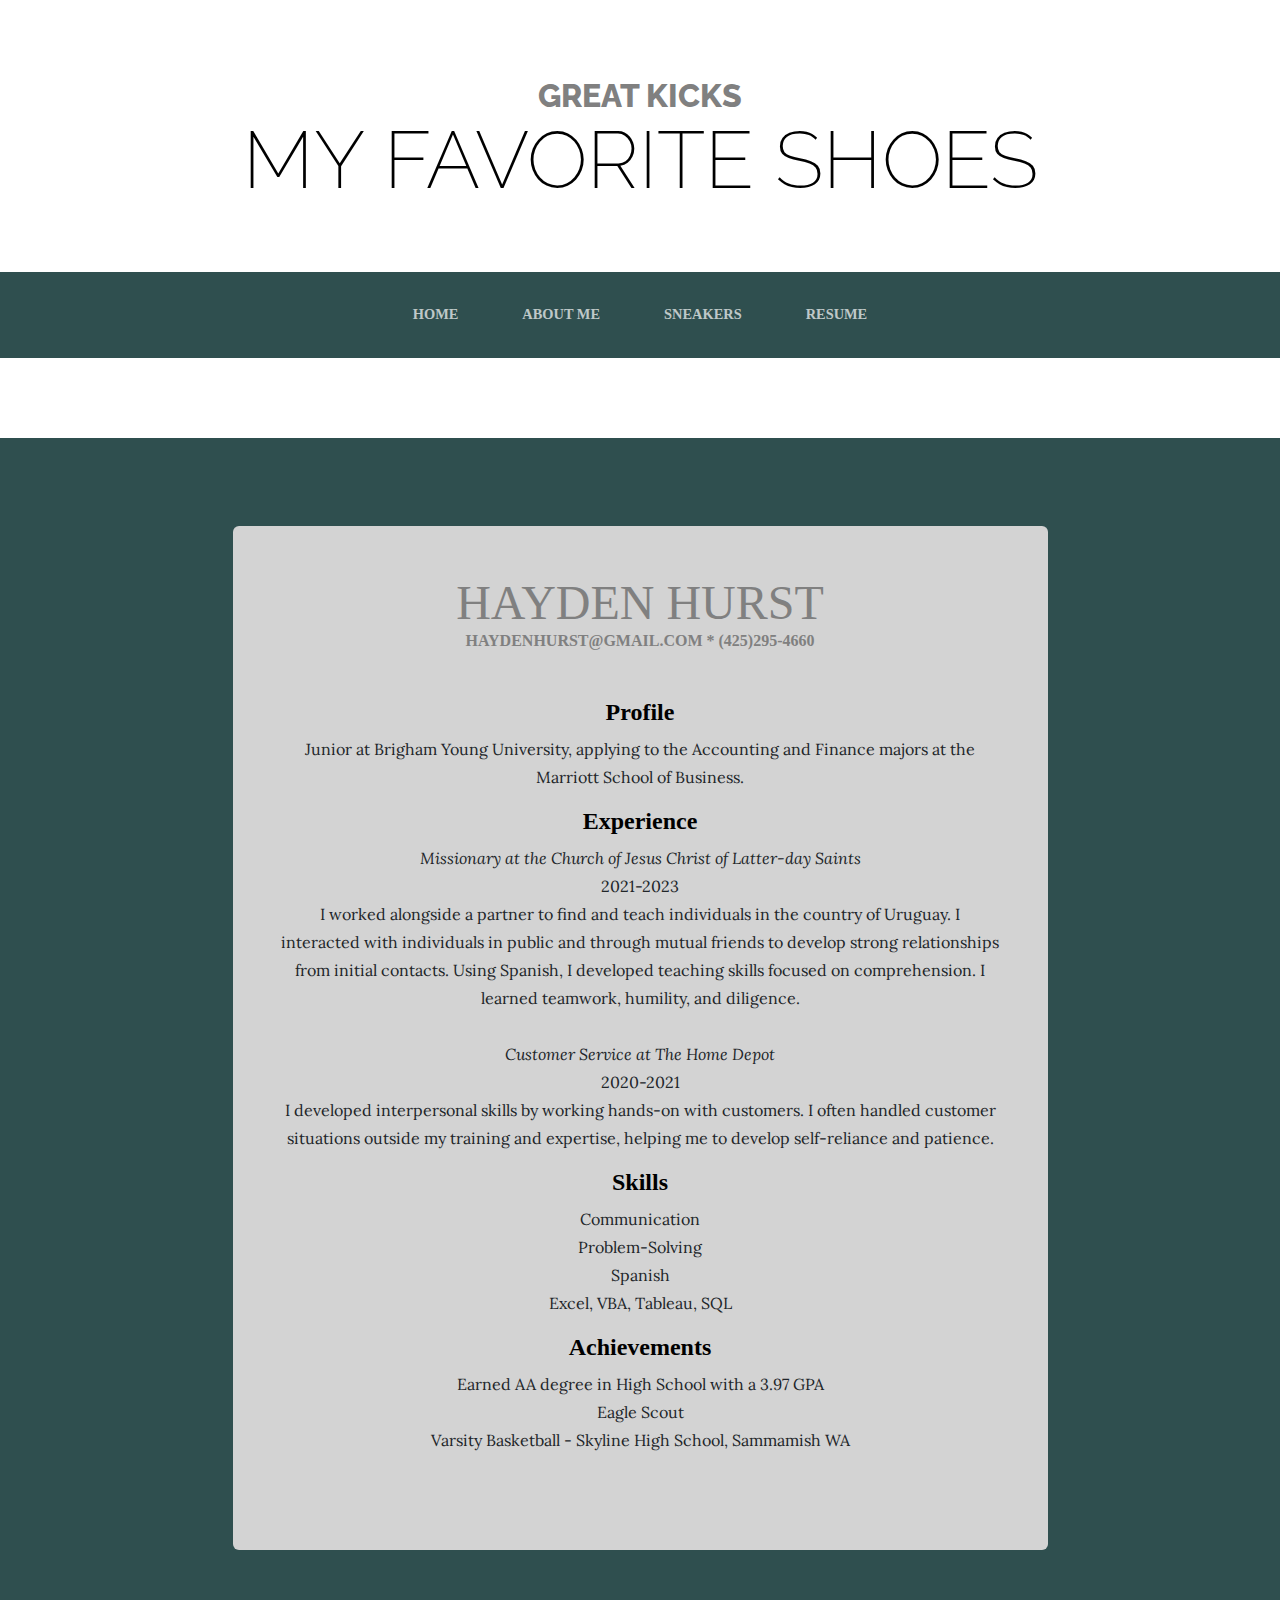
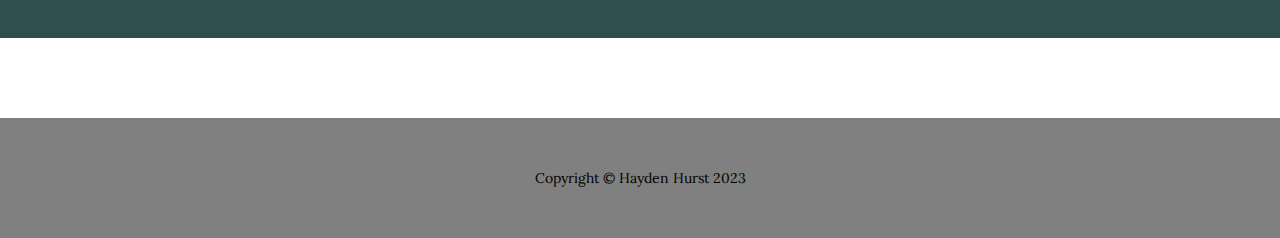
<file: store.html>
<!DOCTYPE html>
<html lang="en">
    <head>
        <meta charset="utf-8" />
        <meta name="viewport" content="width=device-width, initial-scale=1, shrink-to-fit=no" />
        <meta name="description" content="" />
        <meta name="author" content="" />
        <title>Business Casual - Start Bootstrap Theme</title>
        <link rel="icon" type="image/x-icon" href="assets/favicon.ico" />
        <!-- Google fonts-->
        <link href="https://fonts.googleapis.com/css?family=Raleway:100,100i,200,200i,300,300i,400,400i,500,500i,600,600i,700,700i,800,800i,900,900i" rel="stylesheet" />
        <link href="https://fonts.googleapis.com/css?family=Lora:400,400i,700,700i" rel="stylesheet" />
        <!-- Core theme CSS (includes Bootstrap)-->
        <link href="css/styles.css" rel="stylesheet" />
        <link href="css/mystyles.css" rel="stylesheet" />
    </head>
    <body>
        <header>
            <h1 class="site-heading text-center text-faded d-none d-lg-block">
                <span class="site-heading-upper text-primary mb-3">Great Kicks</span>
                <span class="site-heading-lower">My Favorite Shoes</span>
            </h1>
        </header>
        <!-- Navigation-->
        <nav class="navbar navbar-expand-lg navbar-dark py-lg-4" id="mainNav">
            <div class="container">
                <a class="navbar-brand text-uppercase fw-bold d-lg-none" href="index.html">Learn More</a>
                <button class="navbar-toggler" type="button" data-bs-toggle="collapse" data-bs-target="#navbarSupportedContent" aria-controls="navbarSupportedContent" aria-expanded="false" aria-label="Toggle navigation"><span class="navbar-toggler-icon"></span></button>
                <div class="collapse navbar-collapse" id="navbarSupportedContent">
                    <ul class="navbar-nav mx-auto">
                        <li class="nav-item px-lg-4"><a class="nav-link text-uppercase" href="index.html">Home</a></li>
                        <li class="nav-item px-lg-4"><a class="nav-link text-uppercase" href="about.html">About Me</a></li>
                        <li class="nav-item px-lg-4"><a class="nav-link text-uppercase" href="products.html">Sneakers</a></li>
                        <li class="nav-item px-lg-4"><a class="nav-link text-uppercase" href="store.html">Resume</a></li>
                    </ul>
                </div>
            </div>
        </nav>
        <section class="page-section cta">
            <div class="container">
                <div class="row">
                    <div class="col-xl-9 mx-auto">
                        <div class="cta-inner bg-faded text-center rounded">
                            <h2 class="section-heading mb-5">
                                <span class="section-heading-lower">Hayden Hurst</span>
                                <span class="section-heading-upper">haydenhurst@gmail.com * (425)295-4660</span>  
                            </h2>
                            <h4>Profile</h4>
                            <p>
                                Junior at Brigham Young University, applying to the Accounting and Finance majors at the Marriott School of Business.
                            </p>
                        <h4>Experience</h4>
                        <p>
                            <em>Missionary at the Church of Jesus Christ of Latter-day Saints</em> <br>2021-2023
                            <br>I worked alongside a partner to find and teach individuals in the country of Uruguay.  I interacted with individuals in public and through mutual friends to develop strong relationships from initial contacts.  Using Spanish, I developed teaching skills focused on comprehension. I learned teamwork, humility, and diligence.
                            <br><br> <em>Customer Service at The Home Depot</em> <br> 2020-2021 
                            <br> I developed interpersonal skills by working hands-on with customers. I often handled customer situations outside my training and expertise, helping me to develop self-reliance and patience. 
                        </p>
                        <h4>Skills</h4>
                        <p>
                            Communication
                            <br>Problem-Solving
                            <br>Spanish
                            <br>Excel, VBA, Tableau, SQL
                        </p>
                        <h4>Achievements</h4>
                        <p>
                            Earned AA degree in High School with a 3.97 GPA
                            <br>Eagle Scout
                            <br>Varsity Basketball - Skyline High School, Sammamish WA 

                        </p>

                            <p class="address mb-5">
                            </p>
                        </div>
                    </div>
                </div>
            </div>
        </section>
        <footer class="footer text-faded text-center py-5">
            <div class="container"><p class="m-0 small">Copyright &copy; Hayden Hurst 2023</p></div>
        </footer>
        <!-- Bootstrap core JS-->
        <script src="https://cdn.jsdelivr.net/npm/bootstrap@5.2.3/dist/js/bootstrap.bundle.min.js"></script>
        <!-- Core theme JS-->
        <script src="js/scripts.js"></script>
    </body>
</html>
</file>
<file: css/mystyles.css>
body {
    background-image: url("https://t3.ftcdn.net/jpg/03/75/89/32/360_F_375893262_zxeSLy0Vduyael1kMvEdgwtAtVm742Zu.jpg");
}
h1 {
    font-family: 'Comic Sans MS', 'Trebuchet MS', 'Times New Roman', serif;
    font-size: 25px;
    color:white;
    font-weight:bold;
    text-align: center;
    
}
h2 {
    font-family:'Comic Sans MS', 'Trebuchet MS', 'Times New Roman', serif;
    font-size:xx-large;
    color:gray;

}

h3 {
    font-family:'Comic Sans MS', 'Trebuchet MS', 'Times New Roman', serif;
    font-size: 50px;
    color:darkgreen;
    text-align:center
}
h4 {
    font-family:'Comic Sans MS', 'Trebuchet MS', 'Times New Roman', serif;
    font-weight:bolder;
    color: black
}

#jazzlogo {
    display: block;
    margin-left: auto;
    margin-right: auto;
    width:50%;
}

ol {
    font-family:'Comic Sans MS', 'Trebuchet MS', 'Times New Roman', serif;
    font-size: 25px;
    color: white;
    font-weight:bolder;
    margin-left:450px
}

ul {
    font-family:'Comic Sans MS', 'Trebuchet MS', 'Times New Roman', serif;
    font-size: 20px;
    color:darkgreen;
    font-weight:bold;
}

iframe {
    display: block;
    margin-left: auto;
    margin-right: auto;
    width: 50%;
}

#viz1703014940319 {
    display: block;
    margin-left: auto;
    margin-right: auto;
    width: 50%;
}

#linkstyle {
display: block;
margin-left: auto;
margin-right: auto;
width: 50%;
font-family: Impact, Haettenschweiler, 'Arial Narrow Bold', sans-serif;
font-size:large;
color:blue
}
</file>
